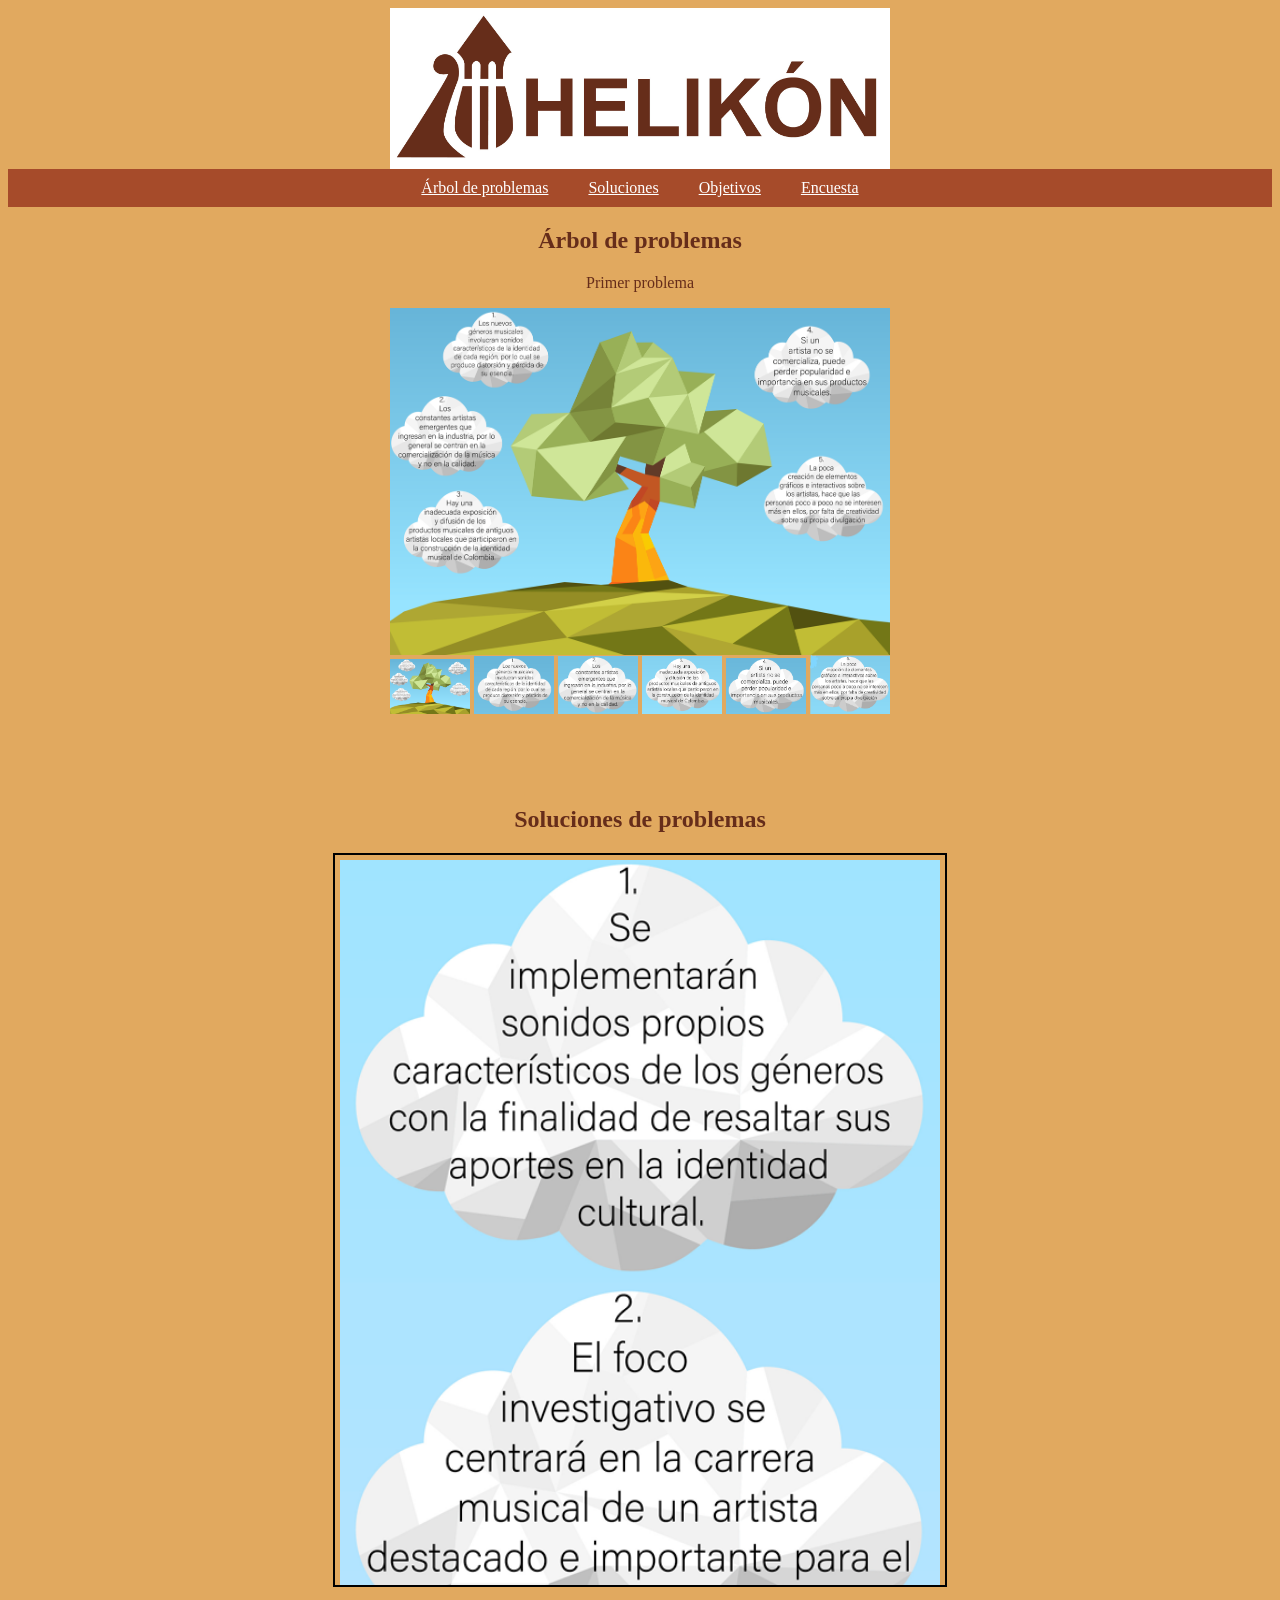
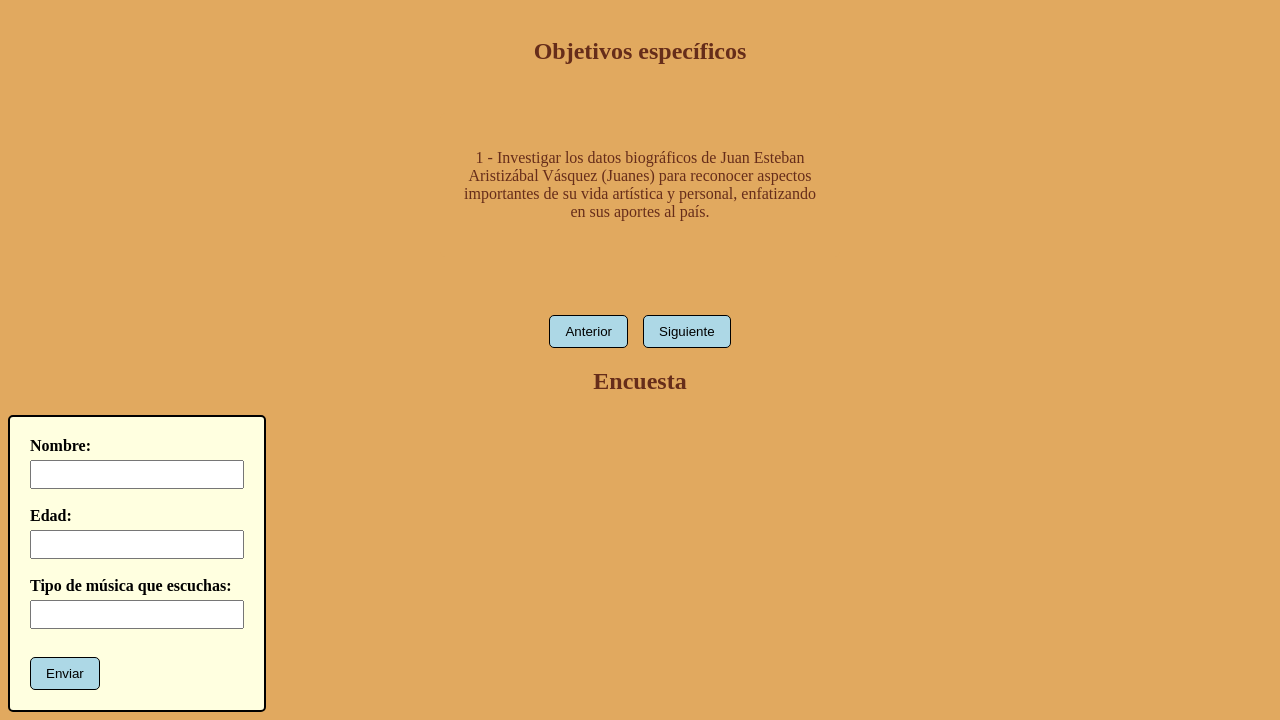
<file: 10_Landing page/index.html>
<!DOCTYPE html>
<html lang="en">
<head>
    <meta charset="UTF-8">
    <meta name="viewport" content="width=device-width, initial-scale=1.0">
    <title>Página final</title>
    <link rel="stylesheet" href="style.css">
</head>
<body>
    

<div> <img id="cajaLogo" src="Manual de marca_Helikón-07.jpg" alt="logo proyecto"></div>

<nav>
    <ul>
      <li><a href="#arbol">Árbol de problemas</a></li>
      <li><a href="#soluciones">Soluciones</a></li>
      <li><a href="#objetivos">Objetivos</a></li>
      <li><a href="#encuesta">Encuesta</a></li>
    </ul>
  </nav>

   <section id="arbol">
    <h2>Árbol de problemas</h2>

    <p class="titulo">Primer problema</p>
<div style="text-align: center;">
	<img class = "imgPrin" src="arbol_principal.png" width="500px">
</div>

<div class="conteiner-img">
<img class="problema" name="Árbol" src="arbol_principal.png" width="80px" >
<img class="problema" name="Primer problema" src="Pr1.png" width="80px" >
<img class="problema" name="Segundo problema" src="pr2.png" width="80px">
<img class="problema" name="Tercera problema" src="pr3.png" width="80px">
<img class="problema" name="Cuarto problema" src="pr4.png" width="80px">
<img class="problema" name="Quinto problema" src="pr5.png" width="80px">
</div>

<section id="soluciones" class="contenedor">

  <br>
  <br>
    <h2>Soluciones de problemas</h2>

  <div class="caja-scroll">
    <div class="solucion"><img src="SL1.png" alt="solucion 1"></div>
    <div class="solucion"><img src="SL2.png" alt="solucion 2"></div>
    <div class="solucion"><img src="SL3.png" alt="solucion 3"></div>
    <div class="solucion"><img src="SL4.png" alt="solucion 4"></div>
    <div class="solucion"><img src="SL5.png" alt="solucion 5"></div>
  </div>

  </section>




  <section id="objetivos"  id="carrusel">
  <h2>Objetivos específicos</h2>

   <div class="carrusel-contenedor">
    <div class="caja active">
      <p>1 - Investigar los datos biográficos de Juan Esteban 
      Aristizábal Vásquez (Juanes) para reconocer aspectos 
      importantes de su vida artística y personal, 
      enfatizando en sus aportes al país.</p>
    </div>

    <div class="caja">
      <p>2 - Compartir el conocimiento adquirido sobre Juanes 
      mediante productos digitales interactivos, para socializar 
      de forma estructurada su vida artística y personal.</p>
    </div>

    <div class="caja">
      <p>3 - Implementar métodos de recolección de datos dinámicos 
      en un grupo de Medellinenses, con el fin de obtener datos 
      importantes y estratégicos sobre el artista.</p>
    </div>
  </div>

  <div class="botones">
    <button id="anterior">Anterior</button>
    <button id="siguiente">Siguiente</button>
  </div>
</section>
  



<section  id="encuesta" id="formulario">
  <h2>Encuesta</h2>

  <form id="miFormulario">
    <label for="nombre">Nombre:</label><br>
    <input type="text" id="nombre" name="nombre"><br><br>

    <label for="edad">Edad:</label><br>
    <input type="number" id="edad" name="edad"><br><br>

    <label for="musica">Tipo de música que escuchas:</label><br>
    <input type="text" id="musica" name="musica"><br><br>

    <button type="submit">Enviar</button>
  </form>
</section>


<script src="app.js"></script>

</body>
</html>
</file>
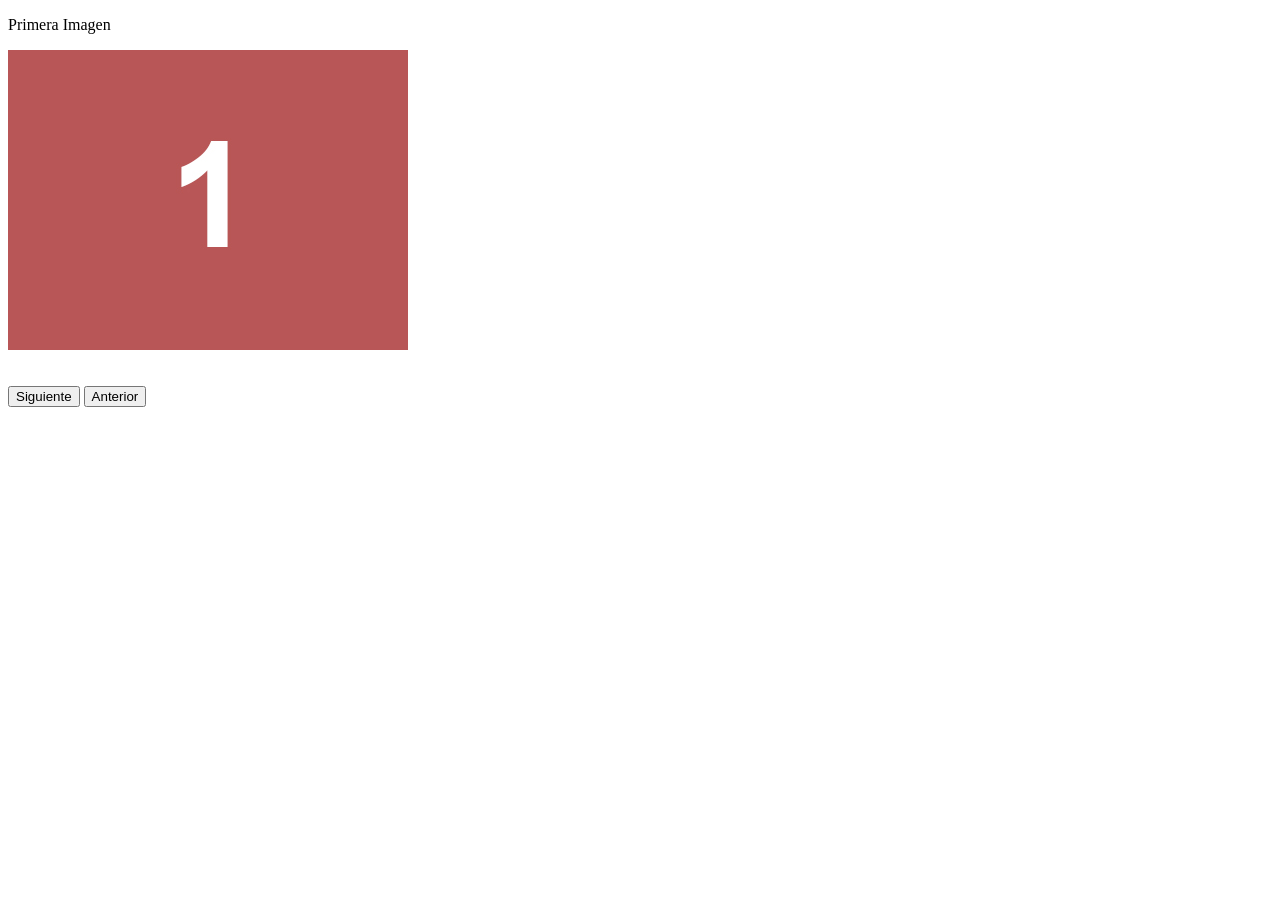
<file: 8_Galeria/index (2).html>
<!DOCTYPE html>
<html>
<head>
	<link rel="stylesheet" href="style.css">
	<title>Galería 1</title>
	<style>:xr-overlay
		#galeria{
			width: 400px;
			height: 400px;
			overflow: hidden;
			
		}

		#contenedor{
			width: 2020px;
			height: 300px;
			display: flex;
			
		}

	</style>
</head>
<body>

<p class="titulo">Primera Imagen</p>
<div id="galeria">
	<div id="contenedor">
		<img src="img1.jpg">
		<img src="img2.jpg">
		<img src="img3.jpg">
		<img src="img4.jpg">
		<img src="img5.jpg">
	</div>
	<br><br>
	<button class="botonSig">Siguiente</button>
	<button class="botonAnt">Anterior</button>
</div>



<script src="app.js"></script>
</body>
</html>
</file>
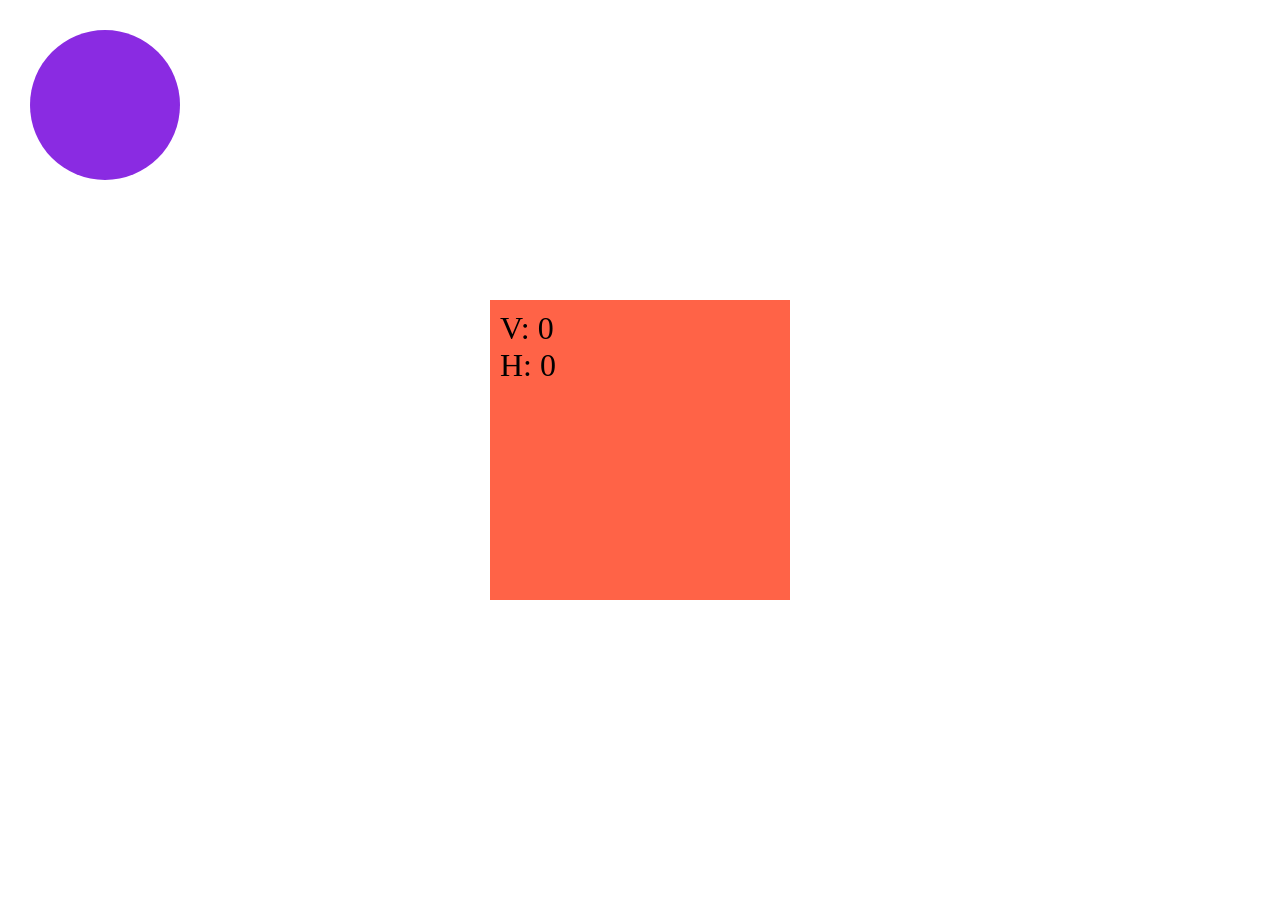
<file: 9_Scroll/Ej1_Scroll.html>
<!DOCTYPE html>
<html>
<head>
	<title>Ej1 Scroll Javascript</title>
	<style>



		*{
			margin:0;
			padding: 0;
		}

		#container{
			display: flex;
			align-items: center;
			justify-content: center;
			width: 100%;
			height: 100vh;
		}

		#main{
			width: 300px;
			height: 300px;
			background: tomato;
			overflow: auto;
			
		}

		#child{
			width: 600px;
			height: 600px;
		}

		#datoValor{
			position: fixed;
			font-size: 2em;
			margin: 10px;
		}

		.bola{
			position: absolute;
			width: 150px;
			height: 150px;
			color: blueviolet;
			border-radius: 100px;
			background-color: blueviolet;
			margin-top: 30px;
			margin-left: 30px;
		}

	</style>
</head>
<body>


<!--<button onclick="miFuncion()">Llevar</button>-->

<div class="bola"></div>

<div id="container">
	<div id="main">
		<div id="child">
			<div id="datoValor">
				<p class="valor-vertical">V: 0</p>
				<p class="valor-horizontal">H: 0</p>
			</div>
		</div>
	</div>
</div>

<script src="app.js"></script>

</body>
</html>
</file>
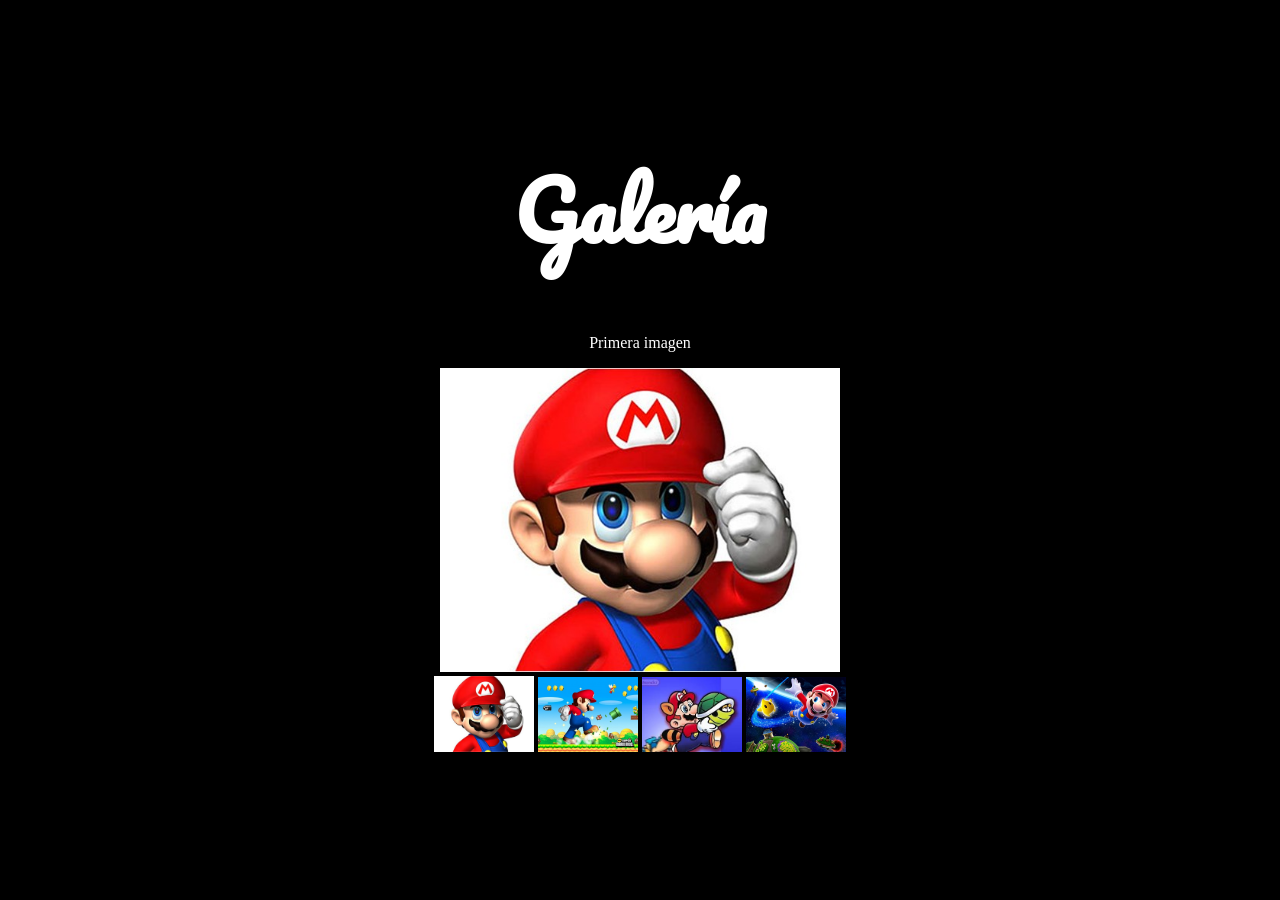
<file: 8_Galeria/galeria2/index (2).html>
<!DOCTYPE html>
<html>
<head>
	<title></title>
	<meta charset="utf-8">

<link href="https://fonts.googleapis.com/css?family=Pacifico" rel="stylesheet">
<style type="text/css">
	
body{
	background:#000;
	text-align: center;
	margin-top:140px;
}

.miniatura{
	cursor:pointer;
}

.miniatura:hover{
	opacity:.5;
}

p{
	color:white;

}

h1{
	color:white;
	font-size: 5em;
	font-family: 'Pacifico', cursive;
}

</style>
</head>
<body>

<h1>Galería</h1>
<p class="titulo">Primera imagen</p>
<div>
	<img class = "screen" src="mario.jpg" width="400px">
</div>

<div class="container-min">
<img class="miniatura" name="Primera imagen" src="mario.jpg" width="100px" >
<img class="miniatura" name="Segunda imagen" src="mario2.jpg" width="100px">
<img class="miniatura" name="Tercera imagen" src="mario3.jpg" width="100px">
<img class="miniatura" name="Cuarta imagen" src="mario4.jpg" width="100px">
</div>
<script src="app.js"></script>

</body>
</html>
</file>
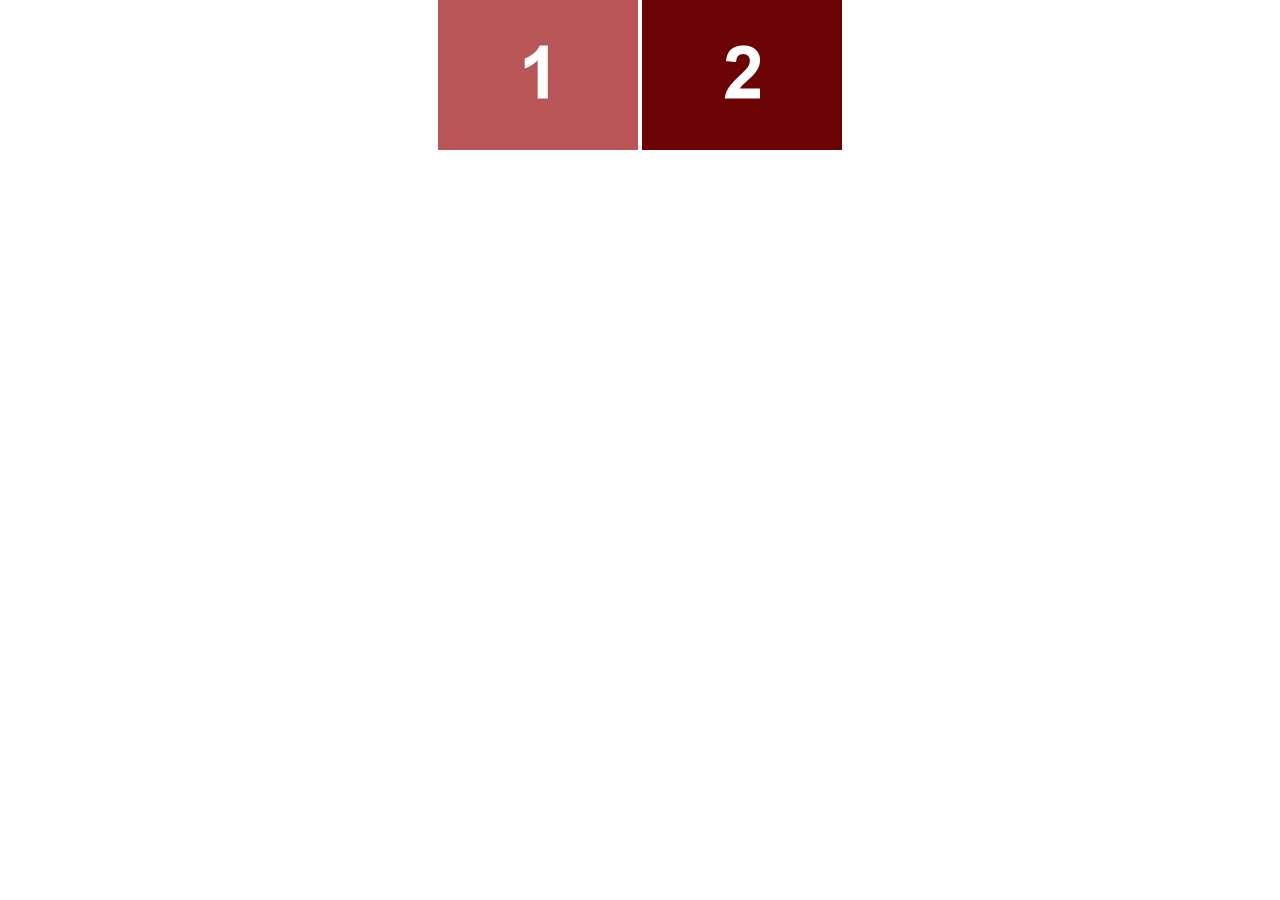
<file: 8_Galeria/lightbox/index (2).html>
<!DOCTYPE html>
<html>
<head>
	<meta charset="utf-8">
	<title>LIGHTBOX</title>
	<style>
		
	*{
		margin: 0;
		padding: 0;
	}

	#fath{
		margin: auto;
		width: 405px;
	
	}

	.min{
		cursor: pointer;
	}

	#flotante{
		position: absolute;
		width: 100%;
		height: 100vh;
		z-index: 2;
		/*display: none;*/
		top:-100vh;
	}

	#cuadro{
		position: absolute;
		width: 100%;
		height: 100vh;
		background: #2e2e2e;
		opacity: .9;
	}

	#main{
		position: relative;
		width: 415px;
		height: 320px;
		/*background: yellow;*/
		left: 0;
		right: 0;
		top:50%;
		bottom: 0;
		margin: -160px auto ;
	}

	#equis{
		position: absolute;
		width: 30px;
		height: 30px;
		background: lightgray; 
		border-radius: 50%;
		text-align: center;
		line-height: 30px;
		z-index: 2;
		right: -10px;
		top: -5px;
		cursor: pointer;
		transition-duration: .5s;	
	}

	#equis:hover{
		background: gray;

	}

	#sig, #ant{
		position: absolute;
		width: 30px;
		height: 60px;
		background: lightgray; 
		text-align: center;
		line-height: 60px;
		z-index: 2;	
		transition-duration: .5s;
	}

	#sig{
		right: -10px;
		margin-top: -30px;
		top: 50%;
		cursor: pointer;
	}

	#sig:hover{
		background: gray;

	}

	#ant{
		left: -10px;
		margin-top: -30px;
		top: 50%;
		cursor: pointer;
	}

	#ant:hover{
		background: gray;

	}

	#flotante .mainimg{
		position: absolute;
		left: 0;
		right: 0;
		top:0;
		bottom: 0;
		margin: auto;
		border: 6px solid white;

	}

	

/*
	#flotante{
		position: relative;
		height: 100vh;
		z-index: 999;
	}

	.cuadro{
		position: relative;
		height: 100vh;
		width: 100%;
		background: #2e2e2e;
		opacity: .5;
		z-index: 999;
	}

	.mainimg{
		position: absolute;
		margin: auto;
		left: 0;
		right: 0;
		top:0;
		bottom: 0;
		z-index: 999;
	}
*/

	</style>
</head>
<body>

<div id="flotante">
	<div id="cuadro"></div>
	<div id="main">
		<div id="equis">X</div>
		<div id="sig">></div>
		<div id="ant"><</div>
		<img id="imgprincipal" class="mainimg" src="img1.jpg">
	</div>
</div>

<div id="fath">
	<img class="min" src="img1.jpg" width="200px">
	<img class="min" src="img2.jpg" width="200px">

</div>



<script src="app.js">
	


</script>

</body>
</html>
</file>
<file: 10_Landing page/style.css>
body {
  background-color: #e1a95f;
}

#cajaLogo {
  width: 500px;      
  height: auto;      
  display: block;    
  margin: auto; 
}

nav {
  background-color: #a64b2a;
  padding: 10px;
}

    nav ul {
  list-style: none;        
  margin: 0;
  padding: 0;
  display: flex;           
  justify-content: center; 
    }

nav ul li {
  margin: 0 20px;          
}

nav ul li a {
  color: white;
}

nav ul li a:hover {
  color: #662D1A;           
}

h2 {
  text-align: center;
  color: #662D1A;
}

.imgPrin {   
  height: auto;      
  display: flex;    
  margin: auto; 
}

.conteiner-img {
  text-align: center;
}

.problema{
	cursor:pointer;
}

p{
	color: #662D1A;
  text-align: center;

}

.problema:hover{
	opacity:.5;
}






#soluciones {
  display: flex;
  flex-direction: column;
  align-items: center;
  justify-content: center;
  min-height: 100vh;
}

.caja-scroll {
  max-height: 80vh;
  overflow-y: scroll;
  border: 2px solid black;
  padding: 5px;
}

.solucion {
  opacity: 0;
  transform: translateY(20px);
  transition: 0.8s;
}

.solucion.visible {
  opacity: 1;
  transform: translateY(0);
}

.solucion img {
  display: block;
  width: 600px;   
  margin: 0;      
}



#carrusel {
  text-align: center;
  margin-top: 50px;
}


.carrusel-contenedor {
  width: 400px;
  height: 200px;
  margin: 0 auto;
  display: flex;
  align-items: center;
  justify-content: center;
  overflow: hidden;
}


.caja {
  display: none;
  padding: 20px;
  background-color: #e1a95f; 
  border-radius: 5px;
}

.caja.active {
  display: block;
}


.botones {
  margin-top: 20px;
  display: flex;
  justify-content: center;
  gap: 15px;
}

button {
  padding: 10px 20px;
  cursor: pointer;
  background-color: lightgray; 
  border: 1px solid black;
  border-radius: 5px;
}




#formulario {
  text-align: center;
}

form {
  display: inline-block;
  text-align: left;
  border: 2px solid black;
  padding: 20px;
  background-color: lightyellow;
  border-radius: 5px;
}

label {
  font-weight: bold;
}

input {
  width: 200px;
  padding: 5px;
  margin-top: 5px;
}

button {
  margin-top: 10px;
  padding: 8px 15px;
  background-color: lightblue;
  border: 1px solid black;
  cursor: pointer;
}
</file>
<file: 8_Galeria/style.css>
#galeria {
    width: 400px;
    height: 400px;
    overflow: hidden;
}

#contenedor {
    width: 2020px;
    height: 300px;
    display: flex;
}
</file>
